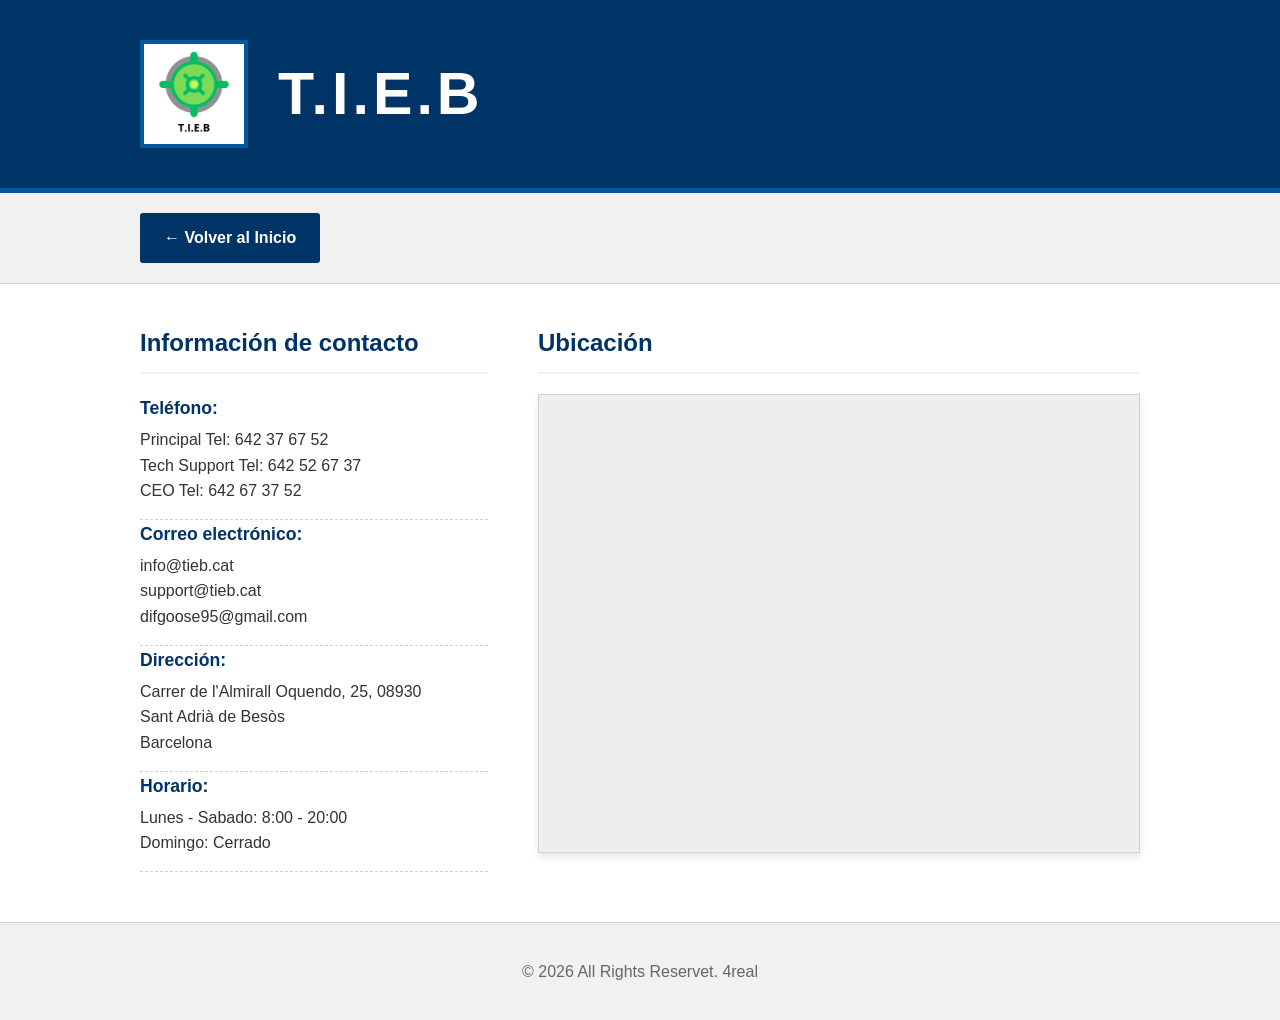
<file: contactos.html>
<!DOCTYPE html>
<html lang="es">
<head>
    <meta charset="UTF-8">
    <meta name="viewport" content="width=device-width, initial-scale=1.0">
    <title>Contactos - T.I.E.B</title>
    <link rel="stylesheet" href="stls/style.css">
</head>
<body>

    <header>
        <div class="container header-flex">
            <div class="logo-area">
                <img src="Logo.png" class="logo-img" onerror="this.style.display='none'; this.nextElementSibling.style.display='flex';">
                <div class="logo-placeholder" style="display: none;">LOHO</div>
            </div>
            <div class="title-area">
                <h1>T.I.E.B</h1>
            </div>
        </div>
    </header>

    <nav>
        <div class="container">
            <a href="index.html" class="btn">← Volver al Inicio</a>
        </div>
    </nav>

    <main class="container">
        <section class="contact-grid">
            <div class="contact-info">
                <h2>Información de contacto</h2>
                <div class="info-item">
                    <strong>Teléfono:</strong>
                    <p>Principal Tel: 642 37 67 52</p>
                    <p>Tech Support Tel: 642 52 67 37</p>
                    <p>CEO Tel: 642 67 37 52</p>
                </div>
                <div class="info-item">
                    <strong>Correo electrónico:</strong>
                    <p>info@tieb.cat</p>
                    <p>support@tieb.cat</p>
                    <p>difgoose95@gmail.com</p>
                </div>
                <div class="info-item">
                    <strong>Dirección:</strong>
                    <p>Carrer de l'Almirall Oquendo, 25, 08930</p>
                    <p> Sant Adrià de Besòs</p>
                    <p>Barcelona</p>
                </div>
                <div class="info-item">
                    <strong>Horario:</strong>
                    <p>Lunes - Sabado: 8:00 - 20:00</p>
                    <p>Domingo: Cerrado</p>
                </div>
            </div>

            <div class="contact-map">
                <h2>Ubicación</h2>
                <div class="map-container">
                    <iframe src="https://www.google.com/maps/embed?pb=!1m18!1m12!1m3!1d214.22657335912726!2d2.2098924511877076!3d41.43191142390668!2m3!1f0!2f0!3f0!3m2!1i1024!2i768!4f13.1!3m3!1m2!1s0x12a4bcba39c3d72f%3A0xce9b7b9fc17903b7!2sSantGrow%20(%20Maxililispain%20S.L%20)!5e1!3m2!1ses!2ses!4v1773781277238!5m2!1ses!2ses" 
                    width="600" height="450" style="border:0;" allowfullscreen="" loading="lazy" referrerpolicy="no-referrer-when-downgrade">   
                    </iframe>
                </div>
            </div>
        </section>
    </main>

    <footer>
        <div class="container">
            <p>&copy; 2026 All Rights Reservet. 4real</p>
        </div>
    </footer>

</body>
</html>
</file>
<file: stls/style.css>
:root {
    --primary-blue: #003366;
    --light-gray: #f1f1f1;
    --border-color: #d1d1d1;
    --text-color: #333;
}

body {
    font-family: "Source Sans Pro", "Helvetica Neue", Helvetica, Roboto, Arial, sans-serif;
    line-height: 1.6;
    color: var(--text-color);
    margin: 0;
    padding: 0;
    background-color: #fff;
}

.container {
    width: 90%;
    max-width: 1000px;
    margin: 0 auto;
    padding: 0 20px;
}

/* GOLOVA */
header {
    background-color: var(--primary-blue);
    color: white;
    padding: 40px 0;
    border-bottom: 5px solid #005a9c;
}

header h1 {
    margin: 0;
    font-size: 2rem;
    text-transform: uppercase;
    letter-spacing: 4px;
}

.header-flex {
    display: flex;
    align-items: center;
    gap: 30px;
}

.logo-img {
    max-height: 100px; 
    width: auto;
    display: block;
    border-width: 4px;
    border-color: #005a9c;
    border-style: solid;
}

.logo-placeholder {
    width: 80px;
    height: 80px;
    background-color: #fff;
    color: var(--primary-blue);
    display: flex;
    align-items: center;
    justify-content: center;
    font-weight: bold;
    border-radius: 4px;
    border: 2px solid #005a9c;
}

.title-area h1 {
    margin: 0;
    font-size: 3.7rem;
    line-height: 1.2;
}

.tagline {
    margin: 5px 0 0 0;
    font-size: 0.9rem;
    opacity: 0.9;
    font-weight: normal;
}

@media (max-width: 600px) {
    .header-flex {
        flex-direction: column;
        text-align: center;
        gap: 15px;
    }
}

/* NAVIGATSIYA */
nav {
    background-color: var(--light-gray);
    padding: 20px 0;
    border-bottom: 1px solid var(--border-color);
}

.button-group {
    display: flex;
    gap: 15px;
    flex-wrap: wrap;
}

.btn {
    display: inline-block;
    background-color: var(--primary-blue);
    color: white;
    padding: 12px 24px;
    text-decoration: none;
    font-weight: bold;
    border-radius: 3px;
    transition: background-color 0.3s ease;
}

.btn:hover {
    background-color: #005a9c;
}

/* SEREDINA */

main {
    padding: 40px 0;
}

.content-block {
    margin-bottom: 30px;
}

h2, h3 {
    color: var(--primary-blue);
    border-bottom: 2px solid var(--light-gray);
    padding-bottom: 10px;
}

/* NIZ */

footer {
    background-color: var(--light-gray);
    color: #666;
    padding: 20px 0;
    text-align: center;
    border-top: 1px solid var(--border-color);
    margin-top: 50px;
}

/*-------------------KONTAKTS-----------------------*/
/*-------------------KONTAKTS-----------------------*/
/*-------------------KONTAKTS-----------------------*/

/*SETKA*/
.contact-grid {
    display: grid;
    grid-template-columns: 1fr 1fr;
    gap: 50px;
    margin-top: 20px;
}

.info-item {
    margin-bottom: 0px;
    padding-bottom: 15px;
    border-bottom: 1px dashed var(--border-color);
}

.info-item strong {
    display: block;
    color: var(--primary-blue);
    font-size: 1.1rem;
    margin-bottom: 5px;
}

.info-item p {
    margin: 0;
}

/*KARTA*/
.map-container {
    border: 1px solid var(--border-color);
    box-shadow: 0 4px 8px rgba(0,0,0,0.1);
    background-color: #eee;
}

@media (max-width: 850px) {
    .contact-grid {
        grid-template-columns: 1fr;
    }
}
</file>
